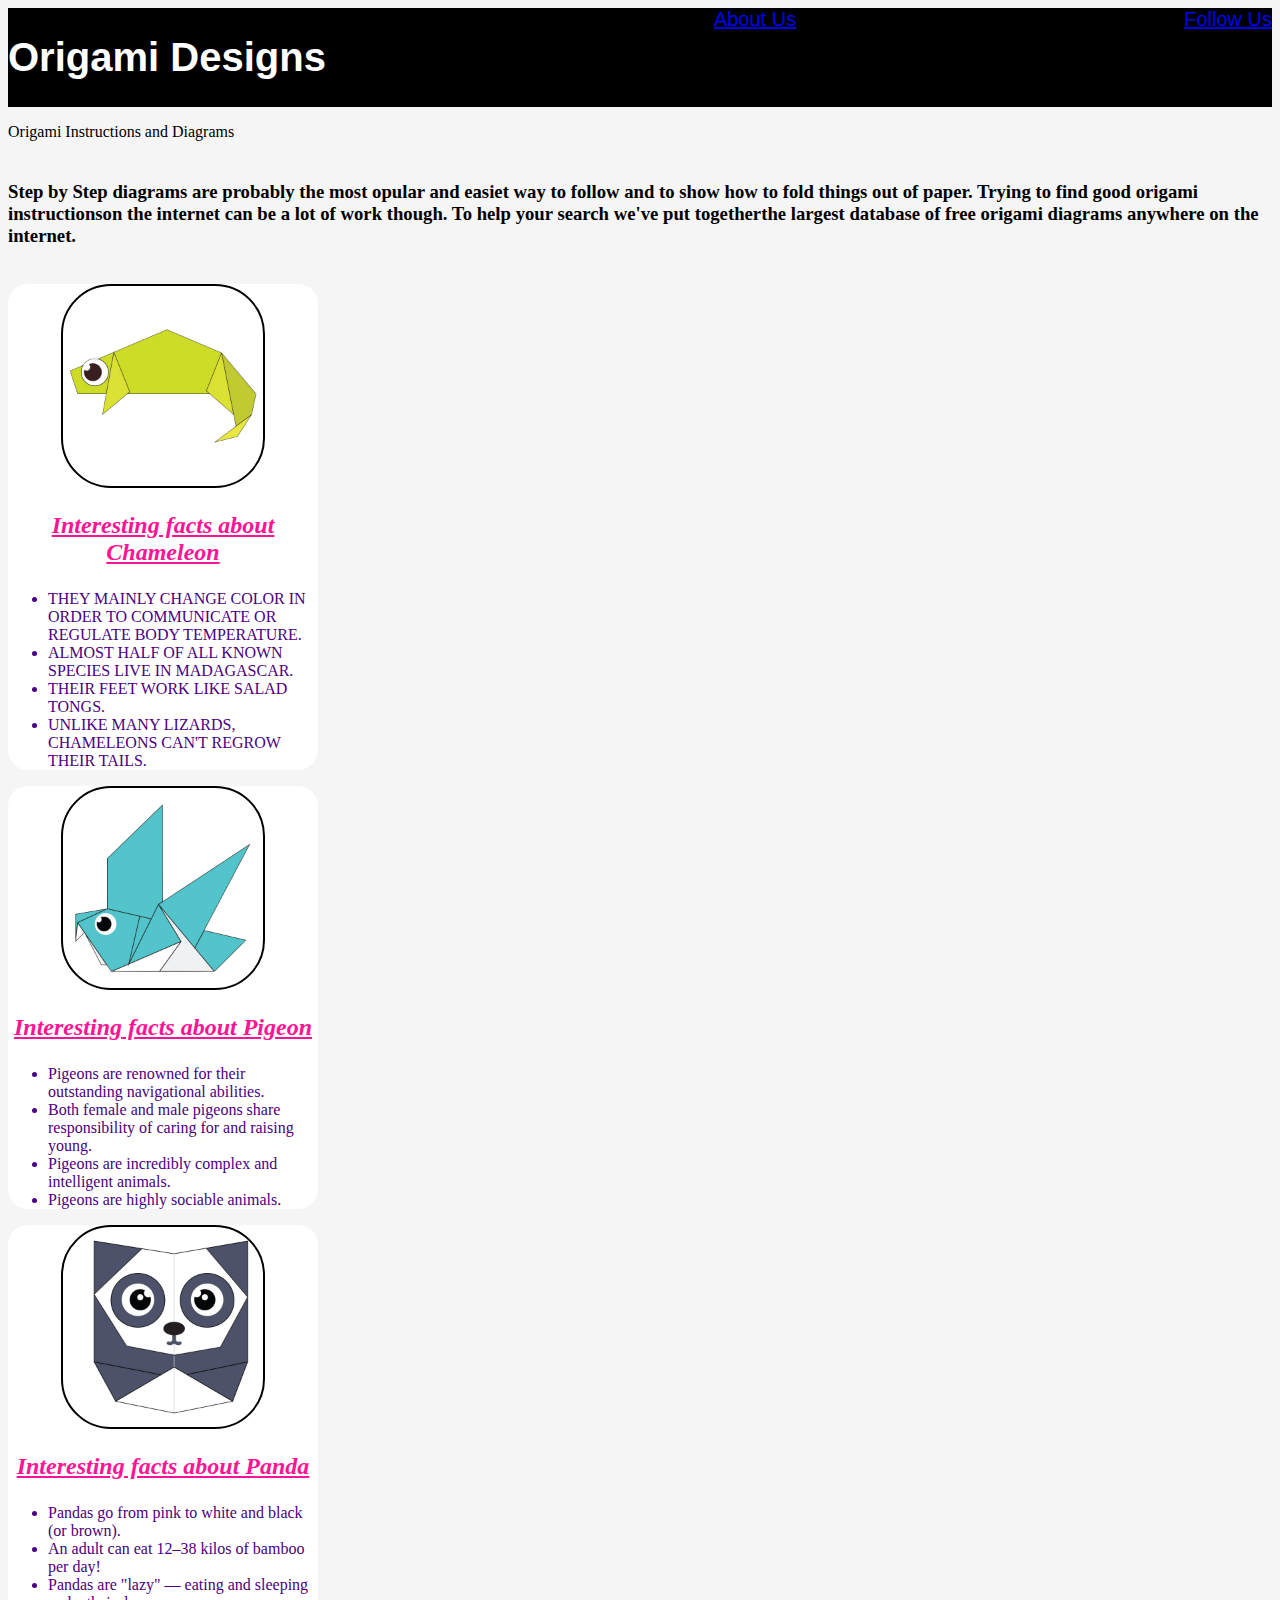
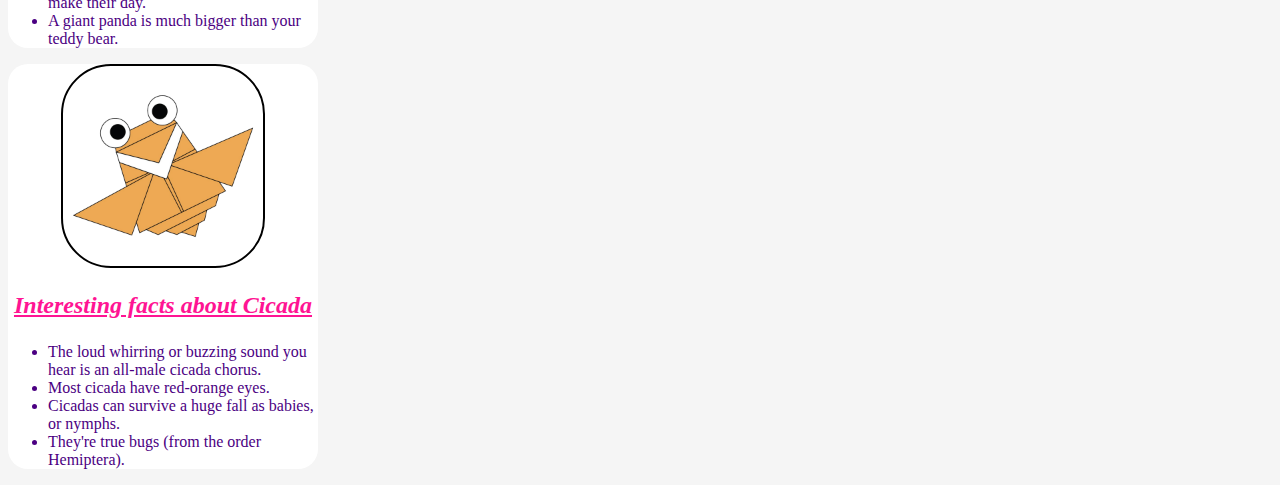
<file: index.html>
<!DOCTYPE html>
<html>
    <head>
        <title>Origami Designs</title>
        <link rel="stylesheet" type="text/css" href="style.css" />
    </head>
    <body>
        <div class="header">
        <div class="menu">
        <h1>Origami Designs</h1>
        <a href="aboutUs.html" target="_blank">About Us</a>
        <a href="followUs.html" target="_blank">Follow Us</a>
        </div>
        </div>  
        <div class="bodyImg">
            <p>
                Origami Instructions and Diagrams
            </p>
            <h3><br>
                Step by Step diagrams are probably the most opular and easiet way to follow and to show
                how to fold things out of paper.
                  Trying to find good origami instructionson the internet can be a lot of work though. To 
                  help your search we've put togetherthe largest database of free origami diagrams
                  anywhere on the internet.
            </h3>
        </div>

        <br>
        <div class="grid">
        <div class="origami">
        <center>
        <a href="http://origami.me/chameleon/">
        <img src="chameleon.png" width="200" height="200"/>
        </a>
        <h2><p><i><u>Interesting facts about Chameleon</u></i></p></h2>
        </center>
        <ul>
           <li>THEY MAINLY CHANGE COLOR IN ORDER TO COMMUNICATE OR REGULATE BODY TEMPERATURE.</li>
           <li>ALMOST HALF OF ALL KNOWN SPECIES LIVE IN MADAGASCAR.</li>
           <li>THEIR FEET WORK LIKE SALAD TONGS.</li>
           <li>UNLIKE MANY LIZARDS, CHAMELEONS CAN'T REGROW THEIR TAILS.</li>
        </ul>
        </div>
        <div class="origami">
        <center>
        <a href="http://origami.me/pigeon/">
        <img src="pigeon.png" width="200" height="200"/>
        </a>
        <h2><p><i><u>Interesting facts about Pigeon</u></i></p></h2>
        </center>
        <ul>
            <li>Pigeons are renowned for their outstanding navigational abilities.</li>
            <li>Both female and male pigeons share responsibility of caring for and raising young.</li>
            <li>Pigeons are incredibly complex and intelligent animals.</li>
            <li>Pigeons are highly sociable animals.</li>
        </ul>
        </div>
        <div class="origami">
        <center>
        <a href="http://origami.me/panda/">
        <img src="panda.png" width="200" height="200"/>
        </a>
        <h2><p><i><u>Interesting facts about Panda</u></i></p></h2>
        </center>
        <ul>
            <li>Pandas go from pink to white and black (or brown).</li>
            <li>An adult can eat 12–38 kilos of bamboo per day!</li>
            <li>Pandas are "lazy" — eating and sleeping make their day.</li>
            <li>A giant panda is much bigger than your teddy bear.</li>
        </ul>
        </div>
        <div class="origami">
        <center>
        <a href="http://origami.me/flying-cicada/">
        <img src="cicada.png" width="200" height="200"/>
        </a>
        <h2><p><i><u>Interesting facts about Cicada</u></i></p></h2>
        </center>
        <ul>
            <li>The loud whirring or buzzing sound you hear is an all-male cicada chorus.</li>
            <li>Most cicada have red-orange eyes.</li>
            <li>Cicadas can survive a huge fall as babies, or nymphs.</li>
            <li>They're true bugs (from the order Hemiptera).</li>
        </ul>
        </div>
        </div>
    </body>
</html>
</file>
<file: style.css>
ul{
     color:indigo;
}
h2{
    color:deeppink;
}
.menu{
    display: flex;
    justify-content: space-between;
    background-color: black;
    font-size: 20px;
    font-family: sans-serif;
    font-weight: 400;
    color: white;
}
body{
    background-color: whitesmoke;
}
.grid img{
    flex-wrap: wrap;
    display: flex;
    border: 2px solid black;
    border-radius: 50px;
}
.origami{
    border-radius: 20px;
    background-color: white;
    width: 310px;
    font-family: fantasy;
}
</file>
